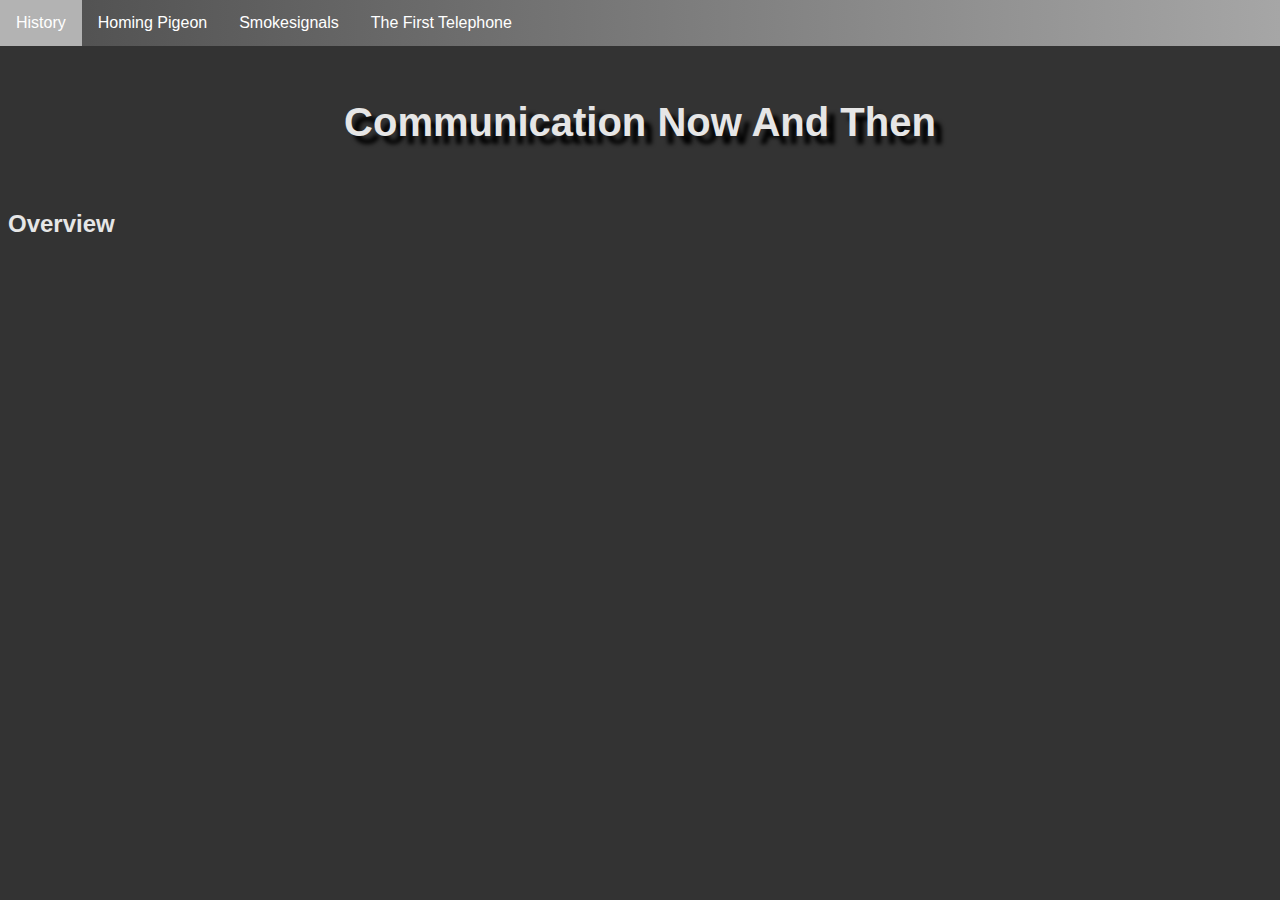
<file: html/index.html>
<!DOCTYPE html>
<html lang="en" dir="ltr">
  <head>
    <meta charset="utf-8">
    <link rel="stylesheet" href="../css/index.css">
    <title>Index</title>
  </head>
  <body>

    <article>
      <h1>Communication Now And Then</h1>
      <br>
      <h2>Overview</h2>

      <nav>
        <ul>
          <li><a href="history.html">History</a></li>
          <li><a href="HomingPigeon.html">Homing Pigeon</a></li>
          <li><a href="Smokesignals.html">Smokesignals</a></li>
          <li><a href="TheFirstTelephone.html">The First Telephone</a></li>
        </ul>
      </nav>
    </article>
  </body>
</html>
</file>
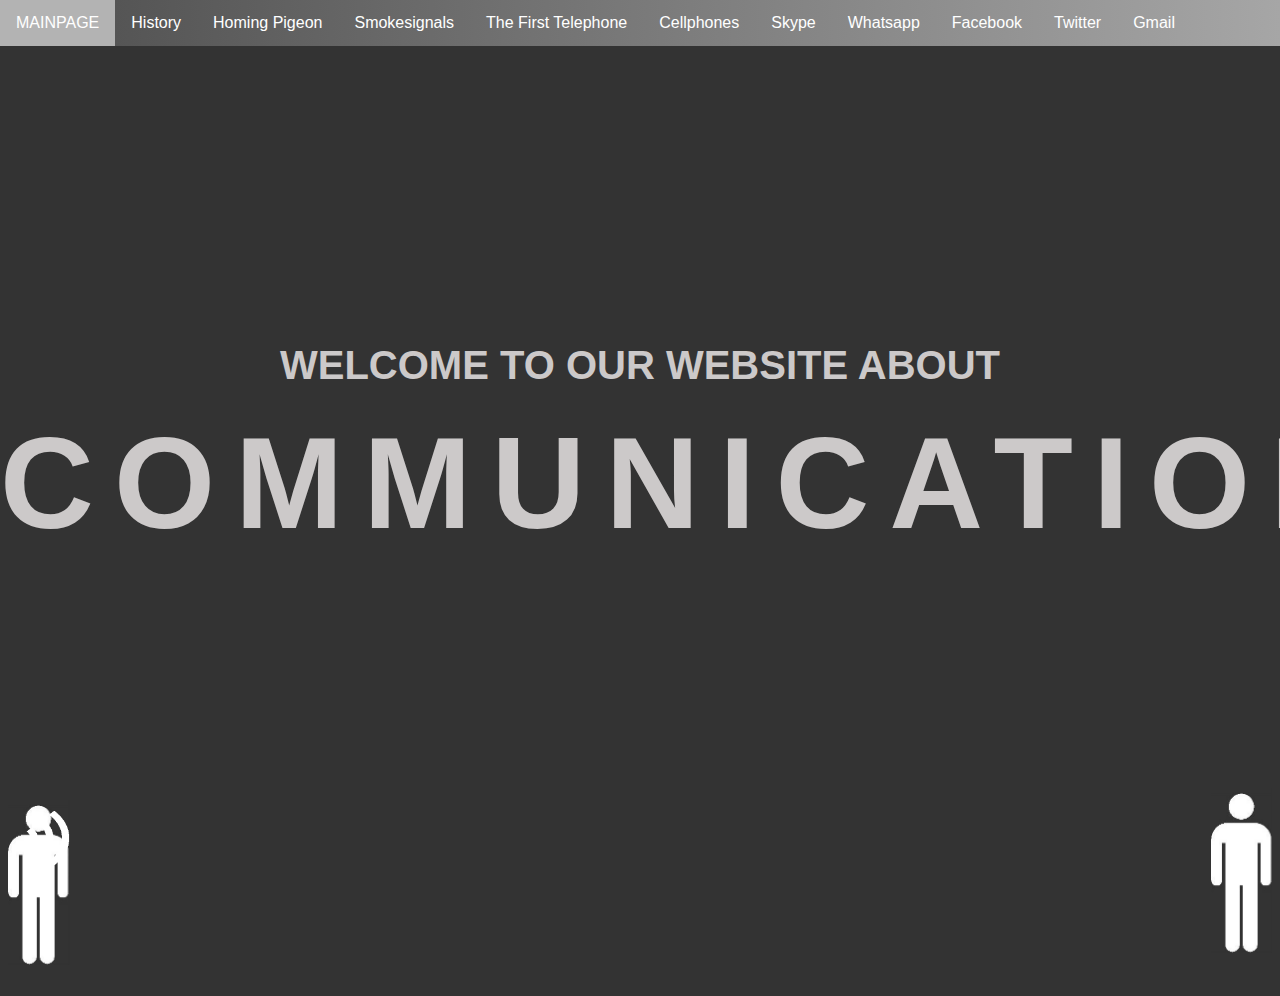
<file: Mainpage.html>
<!DOCTYPE html>
<html lang="en" dir="ltr">
  <head>
    <meta charset="utf-8">
    <link rel="stylesheet" href="css/index.css">
    <title>Comunication</title>
  </head>
  <body>
    <section>
      <ul>
        <li><a href="Mainpage.html">MAINPAGE</a></li>
        <li><a href="html/history.html">History</a></li>
        <li><a href="html/HomingPigeon.html">Homing Pigeon</a></li>
        <li><a href="html/Smokesignals.html">Smokesignals</a></li>
        <li><a href="html/TheFirstTelephone.html">The First Telephone</a></li>
        <li><a href="html/Cellphones.html">Cellphones</a></li>
        <li><a href="html/Skype.html">Skype</a></li>
        <li><a href="html/Whatsapp.html">Whatsapp</a></li>
        <li><a href="html/Facebook.html">Facebook</a></li>
        <li><a href="html/Twitter.html">Twitter</a></li>
        <li><a href="html/Gmail.html">Gmail</a></li>
      </ul>
    </section>
    <section>
      <div class="welcomeText">
        <span class="text1">Welcome to our Website about</span>
        <span class="text2">Communication</span>
      </div>
    </section>
    <section>
      <div class="communication">
        <div><img src="images/Person.jpeg" alt="person" height="164" width="61"></div>
        <div><img src="images/Sound.png"  alt="message" height="60" width="80"></div>
        <div><img src="images/Person.jpeg" alt="person2" height="164" width="61"></div>
      </div>
    </section>
  </body>
</html>
</file>
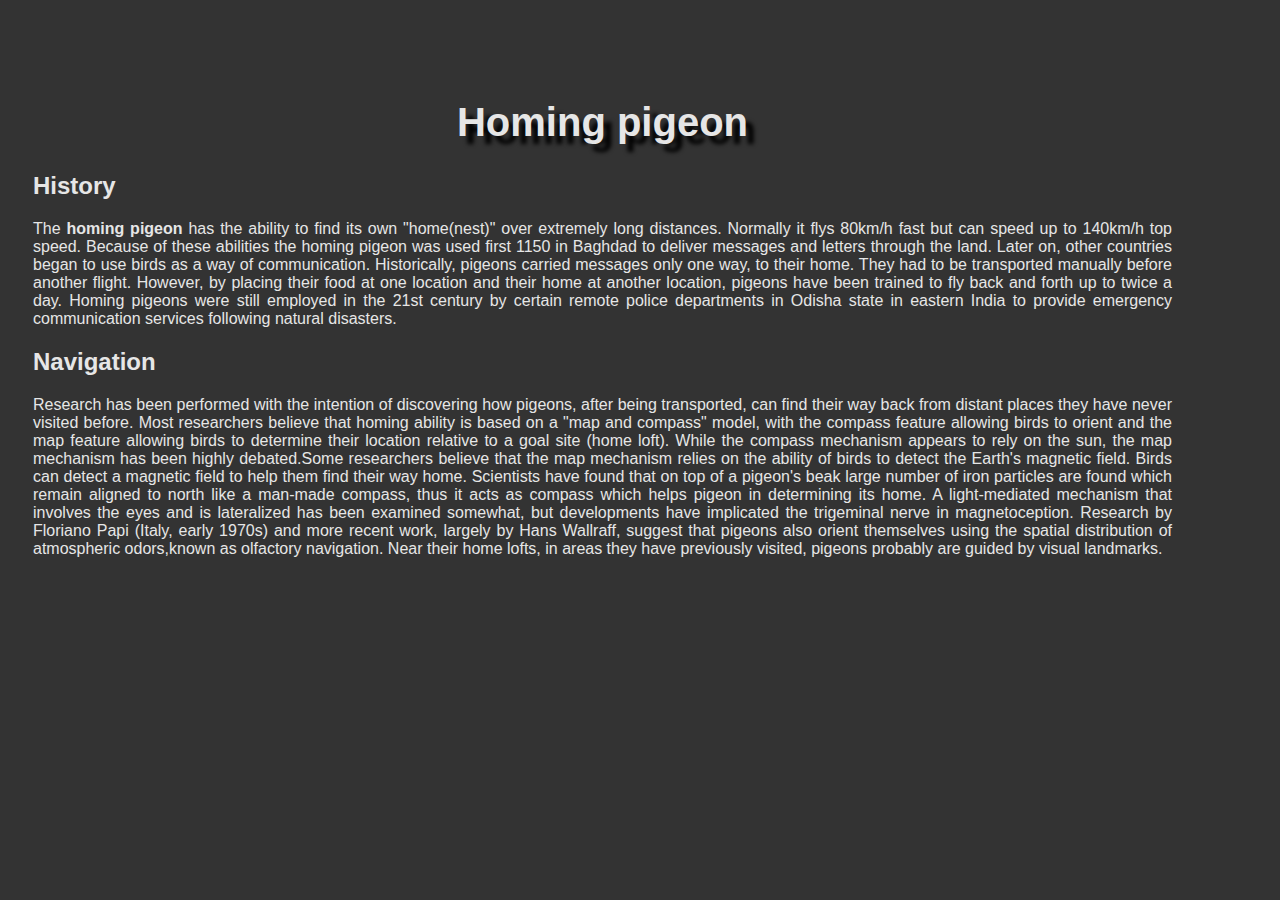
<file: html/brieftaube.html>
<!DOCTYPE html>
<html lang="en" dir="ltr">
  <head>
    <meta charset="utf-8">
    <link rel="stylesheet" href="../css/css-stylesheet.css">
    <title>Homing Pigeon</title>
  </head>
  <body>
    <article>
      <h1>Homing pigeon</h1>
      <section>
        <h2>History</h2>
        <p>The <strong>homing pigeon</strong> has the ability to find its own "home(nest)" over extremely long distances.
          Normally it flys 80km/h fast but can speed up to 140km/h top speed. Because of these abilities the homing pigeon was used first 1150 in Baghdad to deliver
          messages and letters through the land. Later on, other countries began to use birds as a way of communication. Historically, pigeons carried messages only one way,
          to their home. They had to be transported manually before another flight. However, by placing their food at one location and their home at another location, pigeons
          have been trained to fly back and forth up to twice a day. Homing pigeons were still employed in the 21st century by certain remote police departments in Odisha
          state in eastern India to provide emergency communication services following natural disasters.</p>
      </section>

      <section>
        <h2>Navigation</h2>
        <p>Research has been performed with the intention of discovering how pigeons, after being transported, can find their way back from distant places they have never
          visited before. Most researchers believe that homing ability is based on a "map and compass" model, with the compass feature allowing birds to orient and the map
          feature allowing birds to determine their location relative to a goal site (home loft). While the compass mechanism appears to rely on the sun, the map mechanism
          has been highly debated.Some researchers believe that the map mechanism relies on the ability of birds to detect the Earth's magnetic field. Birds can detect
          a magnetic field to help them find their way home. Scientists have found that on top of a pigeon's beak large number of iron particles are found which remain 
          aligned to north like a man-made compass, thus it acts as compass which helps pigeon in determining its home. A light-mediated mechanism that involves the eyes
          and is lateralized has been examined somewhat, but developments have implicated the trigeminal nerve in magnetoception. Research by
          Floriano Papi (Italy, early 1970s) and more recent work, largely by Hans Wallraff, suggest that pigeons also orient themselves using the spatial distribution of
          atmospheric odors,known as olfactory navigation. Near their home lofts, in areas they have previously visited, pigeons probably are guided by visual landmarks.</p>
      </section>
    </article>
  </body>
</html>
</file>
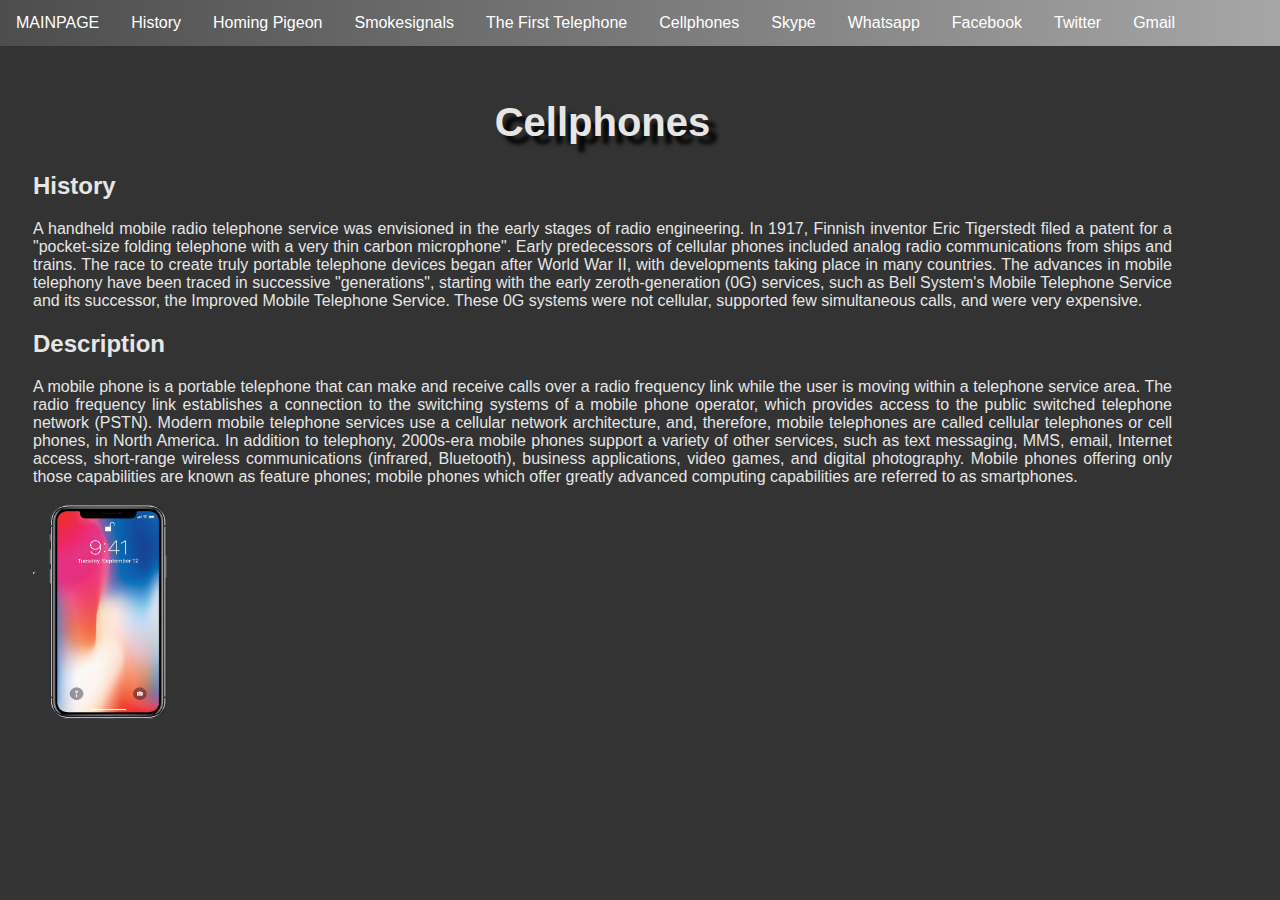
<file: html/Cellphones.html>
<!DOCTYPE html>
<html lang="en" dir="ltr">
  <head>
    <meta charset="utf-8">
    <link rel="stylesheet" href="../css/css-stylesheet.css">
    <title>Cellphones</title>
  </head>
  <body>
    <section>
      <ul>
        <li><a href="../Mainpage.html">MAINPAGE</a></li>
        <li><a href="history.html">History</a></li>
        <li><a href="HomingPigeon.html">Homing Pigeon</a></li>
        <li><a href="Smokesignals.html">Smokesignals</a></li>
        <li><a href="TheFirstTelephone.html">The First Telephone</a></li>
        <li><a href="Cellphones.html">Cellphones</a></li>
        <li><a href="Skype.html">Skype</a></li>
        <li><a href="Whatsapp.html">Whatsapp</a></li>
        <li><a href="Facebook.html">Facebook</a></li>
        <li><a href="Twitter.html">Twitter</a></li>
        <li><a href="Gmail.html">Gmail</a></li>
      </ul>
    </section>
    <article>
      <h1>Cellphones</h1>
      <section>
        <h2>History</h2>
        <p>A handheld mobile radio telephone service was envisioned in the early stages of radio engineering.
          In 1917, Finnish inventor Eric Tigerstedt filed a patent for a "pocket-size folding telephone with
          a very thin carbon microphone". Early predecessors of cellular phones included analog radio communications
          from ships and trains. The race to create truly portable telephone devices began after World War II,
          with developments taking place in many countries. The advances in mobile telephony have been traced
          in successive "generations", starting with the early zeroth-generation (0G) services, such as
          Bell System's Mobile Telephone Service and its successor, the Improved Mobile Telephone Service.
          These 0G systems were not cellular, supported few simultaneous calls, and were very expensive.
        </p>
      </section>
      <section>
        <h2>Description</h2>
        <p>A mobile phone is a portable telephone that can make and receive calls over a radio frequency link while the
          user is moving within a telephone service area. The radio frequency link establishes a connection
          to the switching systems of a mobile phone operator, which provides access to the public switched
          telephone network (PSTN). Modern mobile telephone services use a cellular network architecture,
          and, therefore, mobile telephones are called cellular telephones or cell phones, in North America.
          In addition to telephony, 2000s-era mobile phones support a variety of other services,
          such as text messaging, MMS, email, Internet access, short-range wireless communications
          (infrared, Bluetooth), business applications, video games, and digital photography.
          Mobile phones offering only those capabilities are known as feature phones;
          mobile phones which offer greatly advanced computing capabilities are referred to as smartphones.
        </p>
        <a><img src="../images/Handy.png" alt = "Handy" height="220" width="150"></a>
      </section>
    </article>
  </body>
</html>
</file>
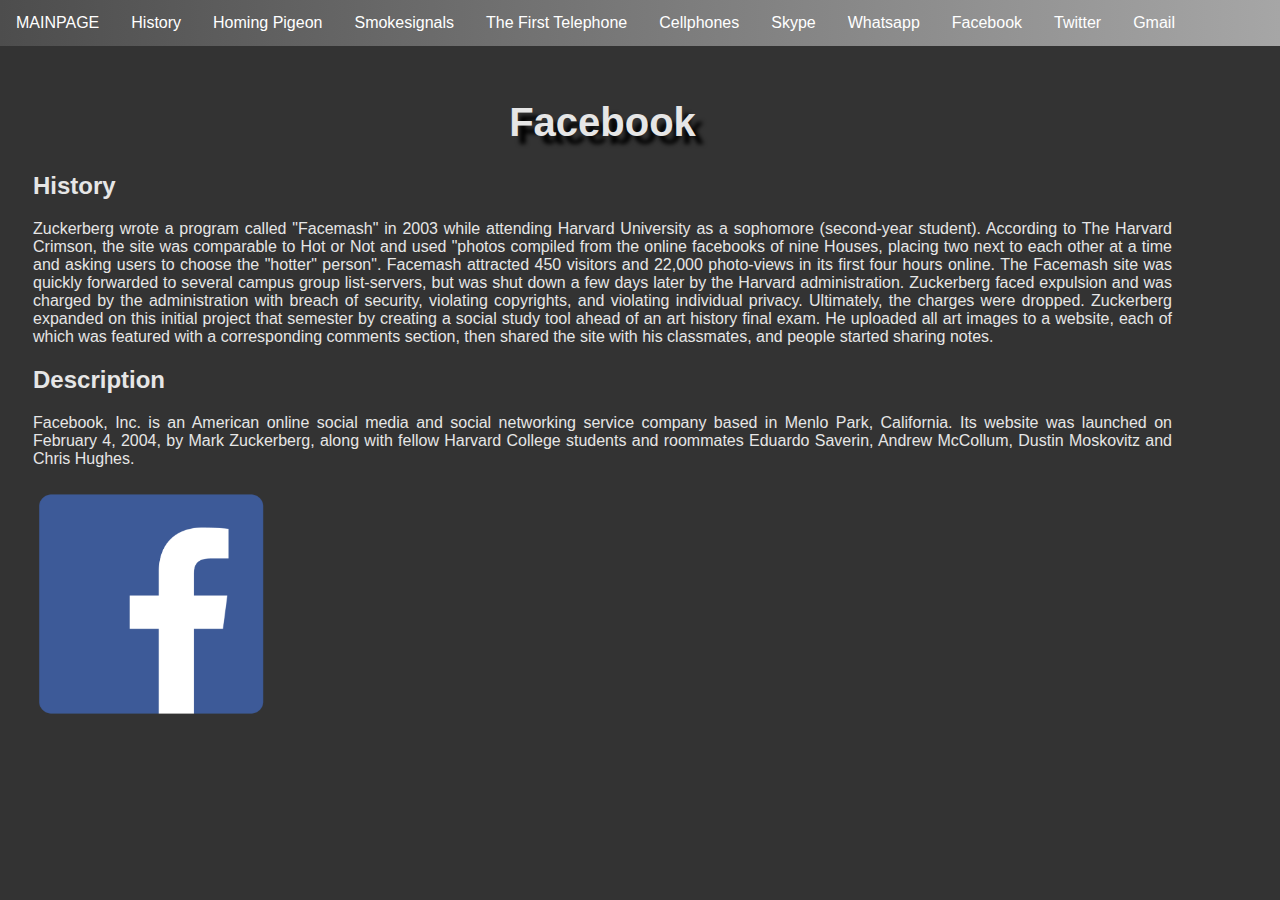
<file: html/Facebook.html>
<!DOCTYPE html>
<html lang="en" dir="ltr">
  <head>
    <meta charset="utf-8">
    <link rel="stylesheet" href="../css/css-stylesheet.css">
    <title>Facebook</title>
  </head>
  <body>
    <section>
      <ul>
        <li><a href="../Mainpage.html">MAINPAGE</a></li>
        <li><a href="history.html">History</a></li>
        <li><a href="HomingPigeon.html">Homing Pigeon</a></li>
        <li><a href="Smokesignals.html">Smokesignals</a></li>
        <li><a href="TheFirstTelephone.html">The First Telephone</a></li>
        <li><a href="Cellphones.html">Cellphones</a></li>
        <li><a href="Skype.html">Skype</a></li>
        <li><a href="Whatsapp.html">Whatsapp</a></li>
        <li><a href="Facebook.html">Facebook</a></li>
        <li><a href="Twitter.html">Twitter</a></li>
        <li><a href="Gmail.html">Gmail</a></li>
      </ul>
    </section>
      <article>
      <h1>Facebook</h1>
      <section>
        <h2>History</h2>
        <p>Zuckerberg wrote a program called "Facemash" in 2003 while attending Harvard University
          as a sophomore (second-year student). According to The Harvard Crimson, the site was comparable
          to Hot or Not and used "photos compiled from the online facebooks of nine Houses, placing two
          next to each other at a time and asking users to choose the "hotter" person". Facemash attracted
          450 visitors and 22,000 photo-views in its first four hours online. The Facemash site was quickly
          forwarded to several campus group list-servers, but was shut down a few days later by the Harvard
          administration. Zuckerberg faced expulsion and was charged by the administration with breach of
          security, violating copyrights, and violating individual privacy. Ultimately, the charges were dropped.
          Zuckerberg expanded on this initial project that semester by creating a social study tool ahead of an
          art history final exam. He uploaded all art images to a website, each of which was featured with a
          corresponding comments section, then shared the site with his classmates, and people started sharing notes.
        </p>
      </section>
      <section>
        <h2>Description</h2>
        <p>
        Facebook, Inc. is an American online social media and social networking service company based in Menlo Park,
        California. Its website was launched on February 4, 2004, by Mark Zuckerberg, along with fellow Harvard
        College students and roommates Eduardo Saverin, Andrew McCollum, Dustin Moskovitz and Chris Hughes.
        </p>
        <a><img src="../images/facebook_logo.png" alt = "Facebook" height="240" width="240"></a>
      </section>
    </article>
  </body>
</html>
</file>
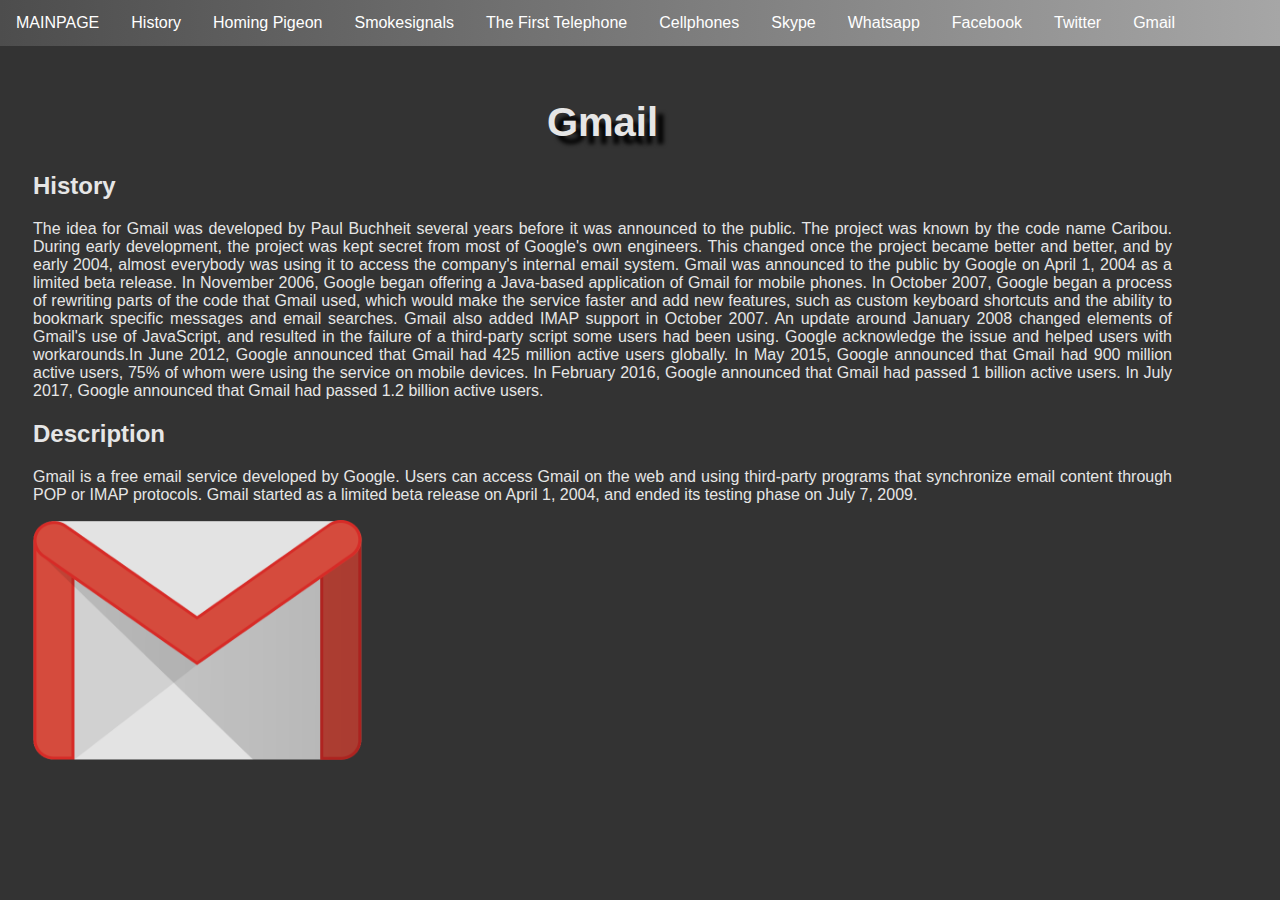
<file: html/Gmail.html>
<!DOCTYPE html>
<html lang="en" dir="ltr">
  <head>
    <meta charset="utf-8">
    <link rel="stylesheet" href="../css/css-stylesheet.css">
    <title>Gmail</title>
  </head>
  <body>
    <section>
      <ul>
        <li><a href="../Mainpage.html">MAINPAGE</a></li>
        <li><a href="history.html">History</a></li>
        <li><a href="HomingPigeon.html">Homing Pigeon</a></li>
        <li><a href="Smokesignals.html">Smokesignals</a></li>
        <li><a href="TheFirstTelephone.html">The First Telephone</a></li>
        <li><a href="Cellphones.html">Cellphones</a></li>
        <li><a href="Skype.html">Skype</a></li>
        <li><a href="Whatsapp.html">Whatsapp</a></li>
        <li><a href="Facebook.html">Facebook</a></li>
        <li><a href="Twitter.html">Twitter</a></li>
        <li><a href="Gmail.html">Gmail</a></li>
      </ul>
    </section>
      <article>
        <h1>Gmail</h1>
        <section>
          <h2>History</h2>
          <p>The idea for Gmail was developed by Paul Buchheit several years before it was announced to the public.
            The project was known by the code name Caribou. During early development, the project was kept
            secret from most of Google's own engineers. This changed once the project became better and better,
            and by early 2004, almost everybody was using it to access the company's internal email system.
            Gmail was announced to the public by Google on April 1, 2004 as a limited beta release.
            In November 2006, Google began offering a Java-based application of Gmail for mobile phones.
            In October 2007, Google began a process of rewriting parts of the code that Gmail used, which would
            make the service faster and add new features, such as custom keyboard shortcuts and the ability to
            bookmark specific messages and email searches. Gmail also added IMAP support in October 2007.
            An update around January 2008 changed elements of Gmail's use of JavaScript, and resulted in the
            failure of a third-party script some users had been using. Google acknowledge the issue and helped
            users with workarounds.In June 2012, Google announced that Gmail had 425 million active users globally.
            In May 2015, Google announced that Gmail had 900 million active users, 75% of whom were using the
            service on mobile devices. In February 2016, Google announced that Gmail had passed 1 billion
            active users. In July 2017, Google announced that Gmail had passed 1.2 billion active users.
          </p>
        </section>
        <section>
          <h2>Description</h2>
          <p>
          Gmail is a free email service developed by Google. Users can access Gmail on the web and using
          third-party programs that synchronize email content through POP or IMAP protocols.
          Gmail started as a limited beta release on April 1, 2004, and ended its testing phase on July 7, 2009.
          </p>
        <a><img src="../images/gmail_logo.png" alt = "Gmail" height="240" width="330"></a>
      </section>
    </article>
  </body>
</html>
</file>
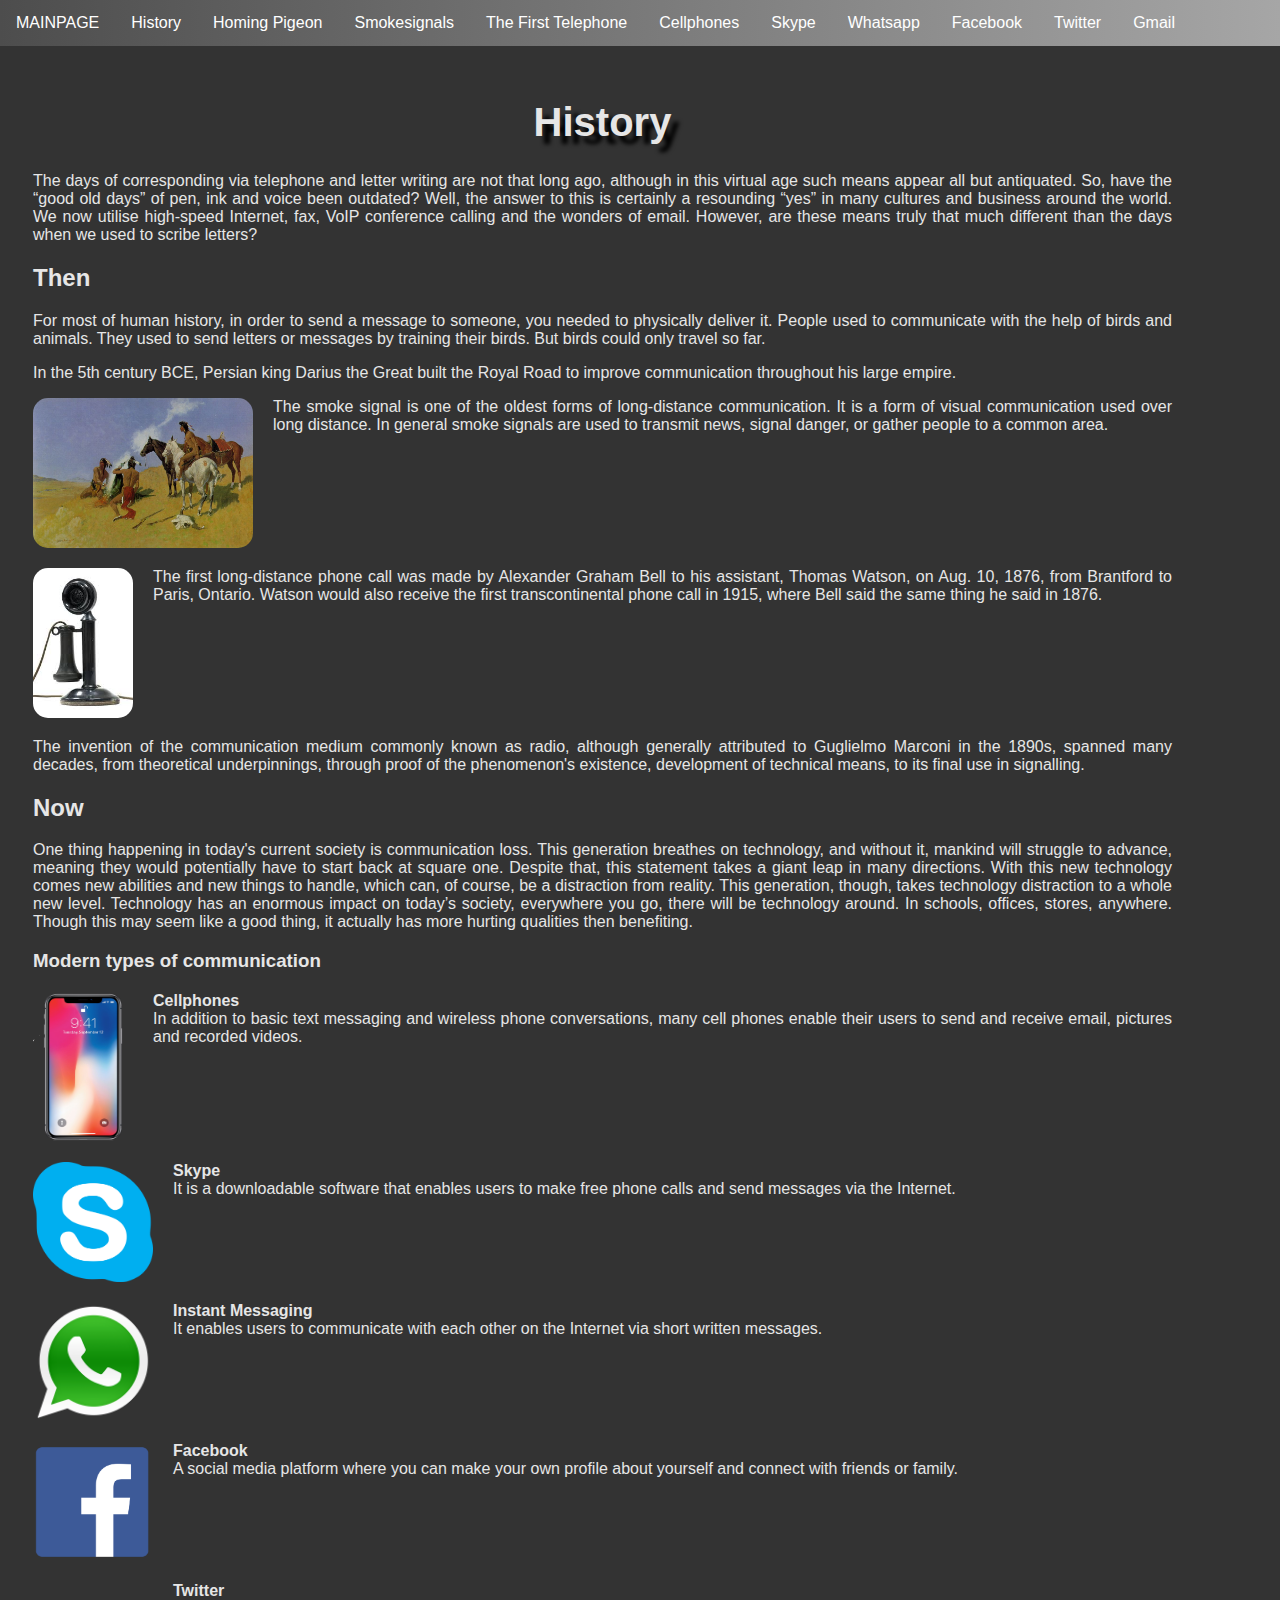
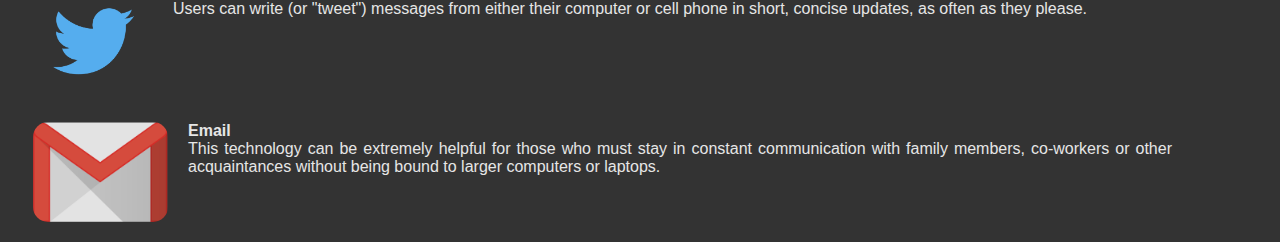
<file: html/history.html>
<!DOCTYPE html>
<html lang="en" dir="ltr">
  <head>
    <meta charset="utf-8">
    <title>Communication</title>
    <link rel="stylesheet" href="../css/css-stylesheet.css">
  </head>
  <body>
    <nav>
     <ul>
       <li><a href="../Mainpage.html">MAINPAGE</a></li>
       <li><a href="history.html">History</a></li>
       <li><a href="HomingPigeon.html">Homing Pigeon</a></li>
       <li><a href="Smokesignals.html">Smokesignals</a></li>
       <li><a href="TheFirstTelephone.html">The First Telephone</a></li>
       <li><a href="Cellphones.html">Cellphones</a></li>
       <li><a href="Skype.html">Skype</a></li>
       <li><a href="Whatsapp.html">Whatsapp</a></li>
       <li><a href="Facebook.html">Facebook</a></li>
       <li><a href="Twitter.html">Twitter</a></li>
       <li><a href="Gmail.html">Gmail</a></li>
     </ul>
   </nav>
    <article>
      <h1>History</h1>
      <p>The days of corresponding via telephone and letter writing are not that long ago,
        although in this virtual age such means appear all but antiquated.
        So, have the “good old days” of pen, ink and voice been outdated?
        Well, the answer to this is certainly a resounding “yes” in many cultures and business around the world.
        We now utilise high-speed Internet, fax, VoIP conference calling and the wonders of email.
        However, are these means truly that much different than the days when we used to scribe letters?
      </p>

      <section>
        <h2>Then</h2>
        <p>
          For most of human history, in order to send a message to someone,
          you needed to physically deliver it. People used to communicate with the help of birds and animals.
          They used to send letters or messages by training their birds.
          But birds could only travel so far.
        </p>
         <p>
           In the 5th century BCE, Persian king Darius the Great built
           the Royal Road to improve communication throughout his large empire.
         </p>

         <p><img src="../images/smoke_signals.jpg" alt = "SmokeSignals" height="150" width="220">
           The smoke signal is one of the oldest forms of long-distance communication.
           It is a form of visual communication used over long distance. In general smoke
           signals are used to transmit news, signal danger, or gather people to a common area.
         </p>

         <p>
           <img src="../images/First-Telephone.jpg" alt = "First Telephone" height="150" width="100">
           The first long-distance phone call was made by Alexander Graham Bell to his assistant,
           Thomas Watson, on Aug. 10, 1876, from Brantford to Paris, Ontario.
           Watson would also receive the first transcontinental phone call in 1915,
           where Bell said the same thing he said in 1876.
         </p>
         <p>
           The invention of the communication medium commonly known as radio, although generally
           attributed to Guglielmo Marconi in the 1890s, spanned many decades, from theoretical
           underpinnings, through proof of the phenomenon's existence, development of technical
           means, to its final use in signalling.
         </p>
       </section>

       <section>
        <h2>Now</h2>
          <p>One thing happening in today's current society is communication loss.
            This generation breathes on technology, and without it, mankind will struggle to advance,
            meaning they would potentially have to start back at square one. Despite that,
            this statement takes a giant leap in many directions. With this new technology comes new
            abilities and new things to handle, which can, of course, be a distraction from reality.
            This generation, though, takes technology distraction to a whole new level.
            Technology has an enormous impact on today’s society, everywhere you go,
            there will be technology around. In schools, offices, stores, anywhere.
            Though this may seem like a good thing, it actually has more hurting qualities then benefiting.
          </p>

          <h3>Modern types of communication</h3>
          <dl>
            <dt><img src="../images/Handy.png" alt = "Handy" height="150" width="100">Cellphones</dt>
              <dd>In addition to basic text messaging and wireless phone conversations,
                  many cell phones enable their users to send and receive email, pictures and recorded videos.
                </dd>

            <dt><img src="../images/skype_logo.png" alt = "Skype" height="120" width="120">Skype</dt>
            <dd>  It is a downloadable software that enables users to make free phone calls and send messages via the Internet.</dd>

            <dt><img src="../images/whatsapp_logo.png" alt = "Whatsapp" height="120" width="120">Instant Messaging</dt>
            <dd>It enables users to communicate with each other on the Internet via short written messages.</dd>

            <dt><img src="../images/facebook_logo.png" alt = "Facebook" height="120" width="120">Facebook</dt>
            <dd>A social media platform where you can make your own profile about yourself and connect with friends or family.</dd>

            <dt><img src="../images/twitter_logo.png" alt = "Twitter" height="120" width="120">Twitter</dt>
            <dd>Users can write (or "tweet") messages from either their computer or
                cell phone in short, concise updates, as often as they please.</dd>

            <dt><img src="../images/gmail_logo.png" alt = "Gmail" height="100" width="135">Email</dt>
            <dd>This technology can be extremely helpful for those who must stay in constant communication with family members,
                co-workers or other acquaintances without being bound to larger computers or laptops.</dd>
          </dl>
    </section>
  </article>
  </body>
</html>
</file>
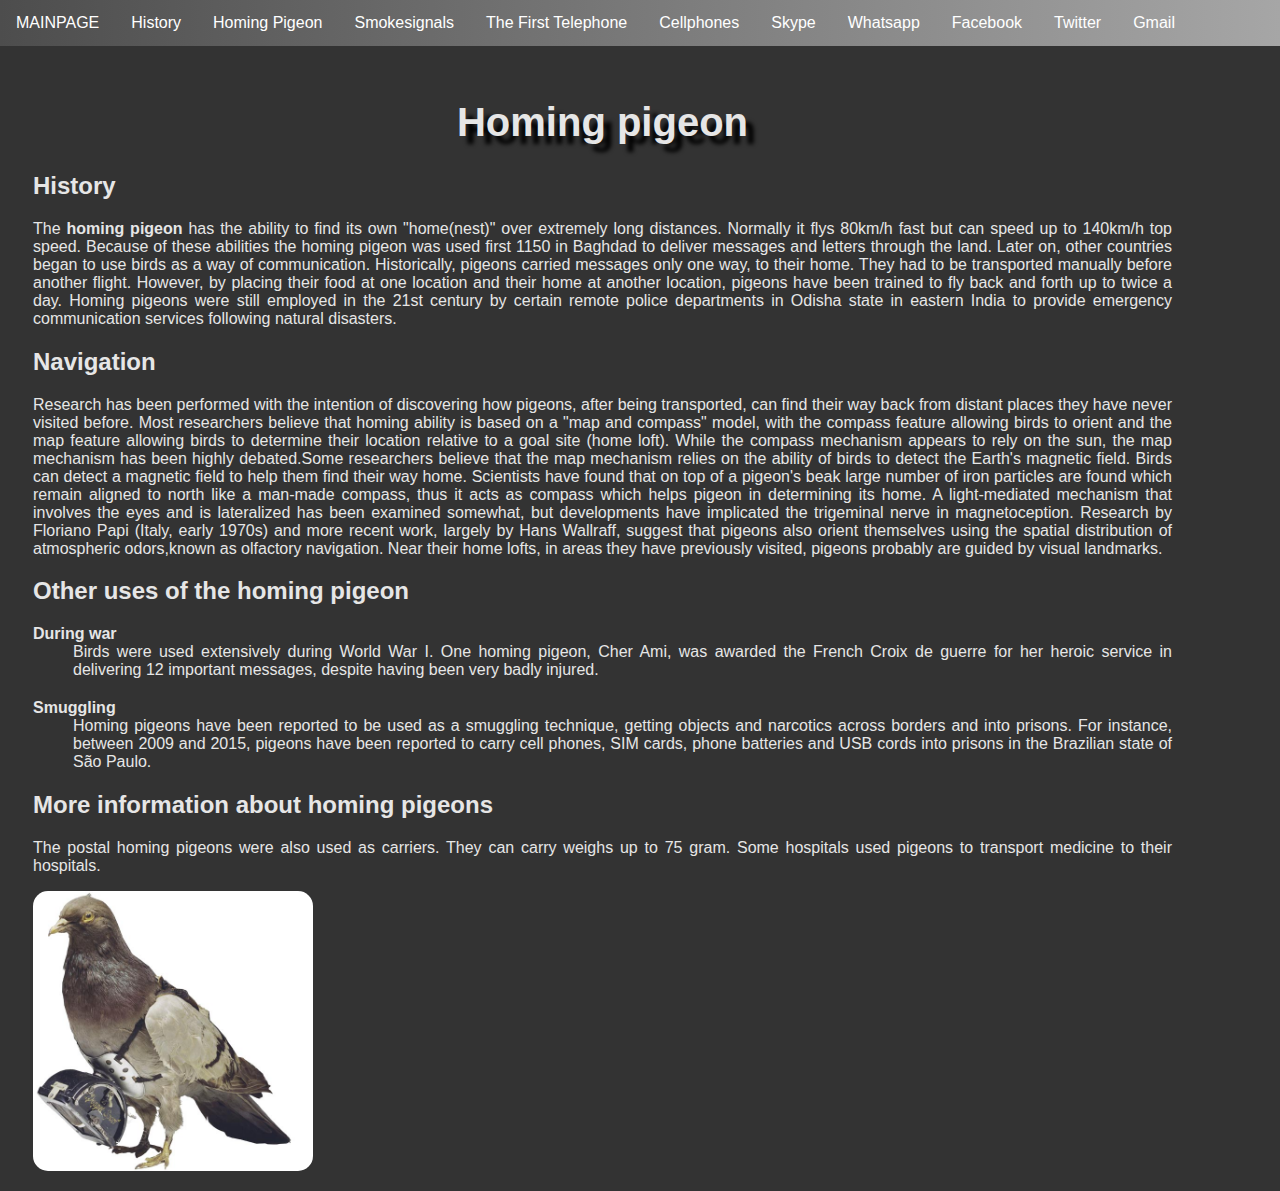
<file: html/HomingPigeon.html>
<!DOCTYPE html>
<html lang="en" dir="ltr">
  <head>
    <meta charset="utf-8">
    <link rel="stylesheet" href="../css/css-stylesheet.css">
    <title>Homing Pigeon</title>
  </head>
  <body>
    <section>
      <ul>
        <li><a href="../Mainpage.html">MAINPAGE</a></li>
        <li><a href="history.html">History</a></li>
        <li><a href="HomingPigeon.html">Homing Pigeon</a></li>
        <li><a href="Smokesignals.html">Smokesignals</a></li>
        <li><a href="TheFirstTelephone.html">The First Telephone</a></li>
        <li><a href="Cellphones.html">Cellphones</a></li>
        <li><a href="Skype.html">Skype</a></li>
        <li><a href="Whatsapp.html">Whatsapp</a></li>
        <li><a href="Facebook.html">Facebook</a></li>
        <li><a href="Twitter.html">Twitter</a></li>
        <li><a href="Gmail.html">Gmail</a></li>
      </ul>
    </section>
      <article>
      <h1>Homing pigeon</h1>
      <section>
        <h2>History</h2>
        <p>The <strong>homing pigeon</strong> has the ability to find its own "home(nest)" over extremely long distances.
          Normally it flys 80km/h fast but can speed up to 140km/h top speed. Because of these abilities the homing pigeon was used first 1150 in Baghdad to deliver
          messages and letters through the land. Later on, other countries began to use birds as a way of communication. Historically, pigeons carried messages only one way,
          to their home. They had to be transported manually before another flight. However, by placing their food at one location and their home at another location, pigeons
          have been trained to fly back and forth up to twice a day. Homing pigeons were still employed in the 21st century by certain remote police departments in Odisha
          state in eastern India to provide emergency communication services following natural disasters.</p>
      </section>

      <section>
        <h2>Navigation</h2>
        <p>Research has been performed with the intention of discovering how pigeons, after being transported, can find their way back from distant places they have never
          visited before. Most researchers believe that homing ability is based on a "map and compass" model, with the compass feature allowing birds to orient and the map
          feature allowing birds to determine their location relative to a goal site (home loft). While the compass mechanism appears to rely on the sun, the map mechanism
          has been highly debated.Some researchers believe that the map mechanism relies on the ability of birds to detect the Earth's magnetic field. Birds can detect
          a magnetic field to help them find their way home. Scientists have found that on top of a pigeon's beak large number of iron particles are found which remain
          aligned to north like a man-made compass, thus it acts as compass which helps pigeon in determining its home. A light-mediated mechanism that involves the eyes
          and is lateralized has been examined somewhat, but developments have implicated the trigeminal nerve in magnetoception. Research by
          Floriano Papi (Italy, early 1970s) and more recent work, largely by Hans Wallraff, suggest that pigeons also orient themselves using the spatial distribution of
          atmospheric odors,known as olfactory navigation. Near their home lofts, in areas they have previously visited, pigeons probably are guided by visual landmarks.</p>

      </section>

      <section>
        <h2>Other uses of the homing pigeon</h2>
        <dl>
          <dt>During war</dt>
            <dd>Birds were used extensively during World War I. One homing pigeon, Cher Ami, was awarded the French Croix de guerre for her heroic service in delivering 12
              important messages, despite having been very badly injured.</dd>
          <dt>Smuggling</dt>
            <dd>Homing pigeons have been reported to be used as a smuggling technique, getting objects and narcotics across borders and into prisons. For instance, between
              2009 and 2015, pigeons have been reported to carry cell phones, SIM cards, phone batteries and USB cords into prisons in the Brazilian state of São Paulo.</dd>
        </dl>
      </section>

      <section>
        <h2>More information about homing pigeons</h2>
        <p>The postal homing pigeons were also used as carriers. They can carry weighs up to 75 gram. Some hospitals used pigeons to transport medicine to their hospitals.</p>
        <a><img src="../images/homing_pigeon.jpg" alt = "Pigeon" height="280" width="280"></a>
      </section>
    </article>
  </body>
</html>
</file>
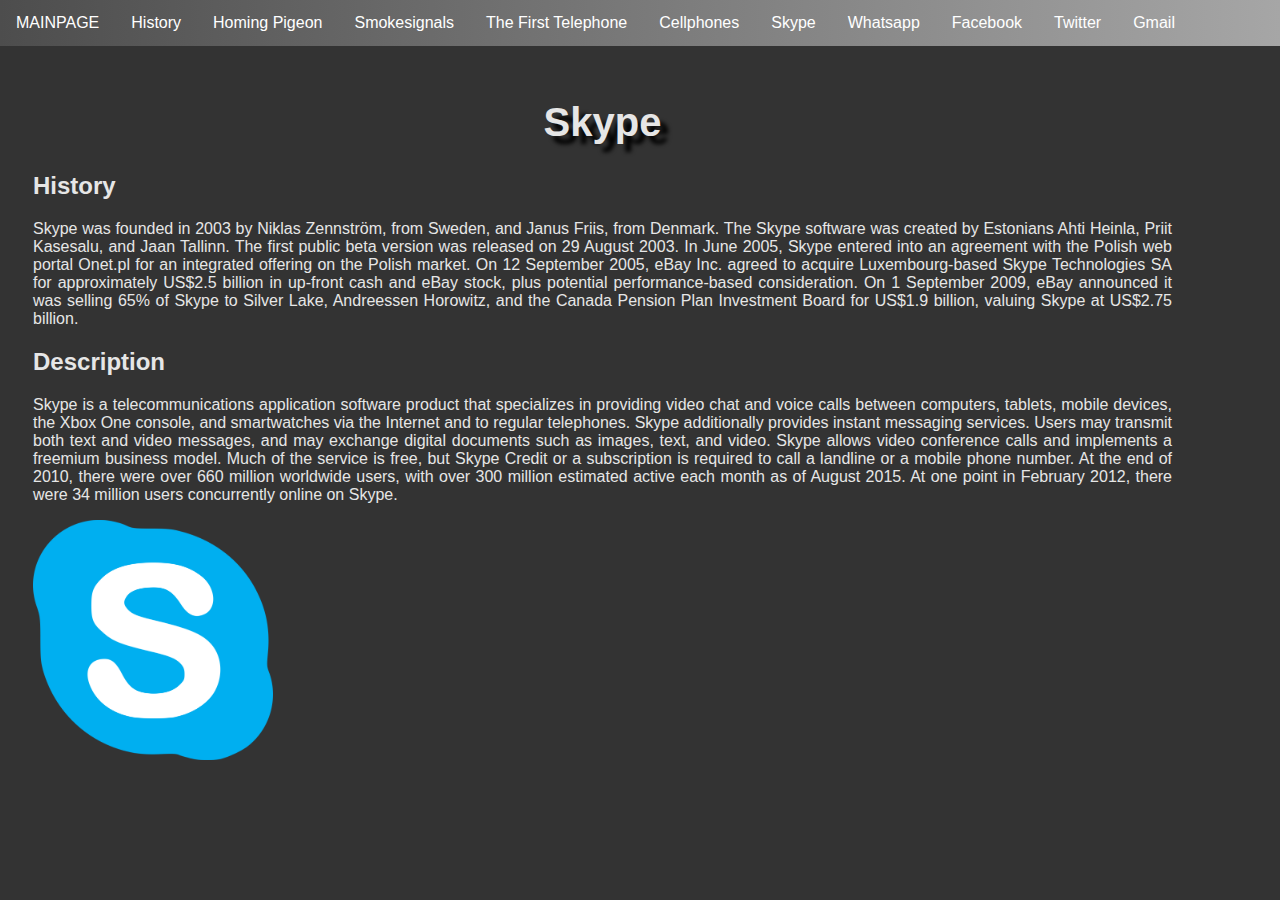
<file: html/Skype.html>
<!DOCTYPE html>
<html lang="en" dir="ltr">
  <head>
    <meta charset="utf-8">
    <link rel="stylesheet" href="../css/css-stylesheet.css">
    <title>Skype</title>
  </head>
  <body>
    <section>
      <ul>
        <li><a href="../Mainpage.html">MAINPAGE</a></li>
        <li><a href="history.html">History</a></li>
        <li><a href="HomingPigeon.html">Homing Pigeon</a></li>
        <li><a href="Smokesignals.html">Smokesignals</a></li>
        <li><a href="TheFirstTelephone.html">The First Telephone</a></li>
        <li><a href="Cellphones.html">Cellphones</a></li>
        <li><a href="Skype.html">Skype</a></li>
        <li><a href="Whatsapp.html">Whatsapp</a></li>
        <li><a href="Facebook.html">Facebook</a></li>
        <li><a href="Twitter.html">Twitter</a></li>
        <li><a href="Gmail.html">Gmail</a></li>
      </ul>
    </section>
      <article>
      <h1>Skype</h1>
      <section>
        <h2>History</h2>
        <p>Skype was founded in 2003 by Niklas Zennström, from Sweden, and Janus Friis, from Denmark.
          The Skype software was created by Estonians Ahti Heinla, Priit Kasesalu, and Jaan Tallinn.
          The first public beta version was released on 29 August 2003. In June 2005, Skype entered into
          an agreement with the Polish web portal Onet.pl for an integrated offering on the Polish market.
          On 12 September 2005, eBay Inc. agreed to acquire Luxembourg-based Skype Technologies SA for approximately
          US$2.5 billion in up-front cash and eBay stock, plus potential performance-based consideration.
          On 1 September 2009, eBay announced it was selling 65% of Skype to Silver Lake, Andreessen Horowitz,
          and the Canada Pension Plan Investment Board for US$1.9 billion, valuing Skype at US$2.75 billion.
        </p>
      </section>
      <section>
        <h2>Description</h2>
        <p>Skype is a telecommunications application software product that specializes in
          providing video chat and voice calls between computers, tablets, mobile devices, the Xbox One console,
          and smartwatches via the Internet and to regular telephones. Skype additionally provides instant
          messaging services. Users may transmit both text and video messages, and may exchange digital
          documents such as images, text, and video. Skype allows video conference calls and
          implements a freemium business model. Much of the service is free, but Skype Credit or
          a subscription is required to call a landline or a mobile phone number. At the end of 2010,
          there were over 660 million worldwide users, with over 300 million estimated active each month as of
          August 2015. At one point in February 2012, there were 34 million users concurrently online on Skype.
        </p>
        <a><img src="../images/skype_logo.png" alt = "Skype" height="240" width="240"></a>
      </section>
    </article>
  </body>
</html>
</file>
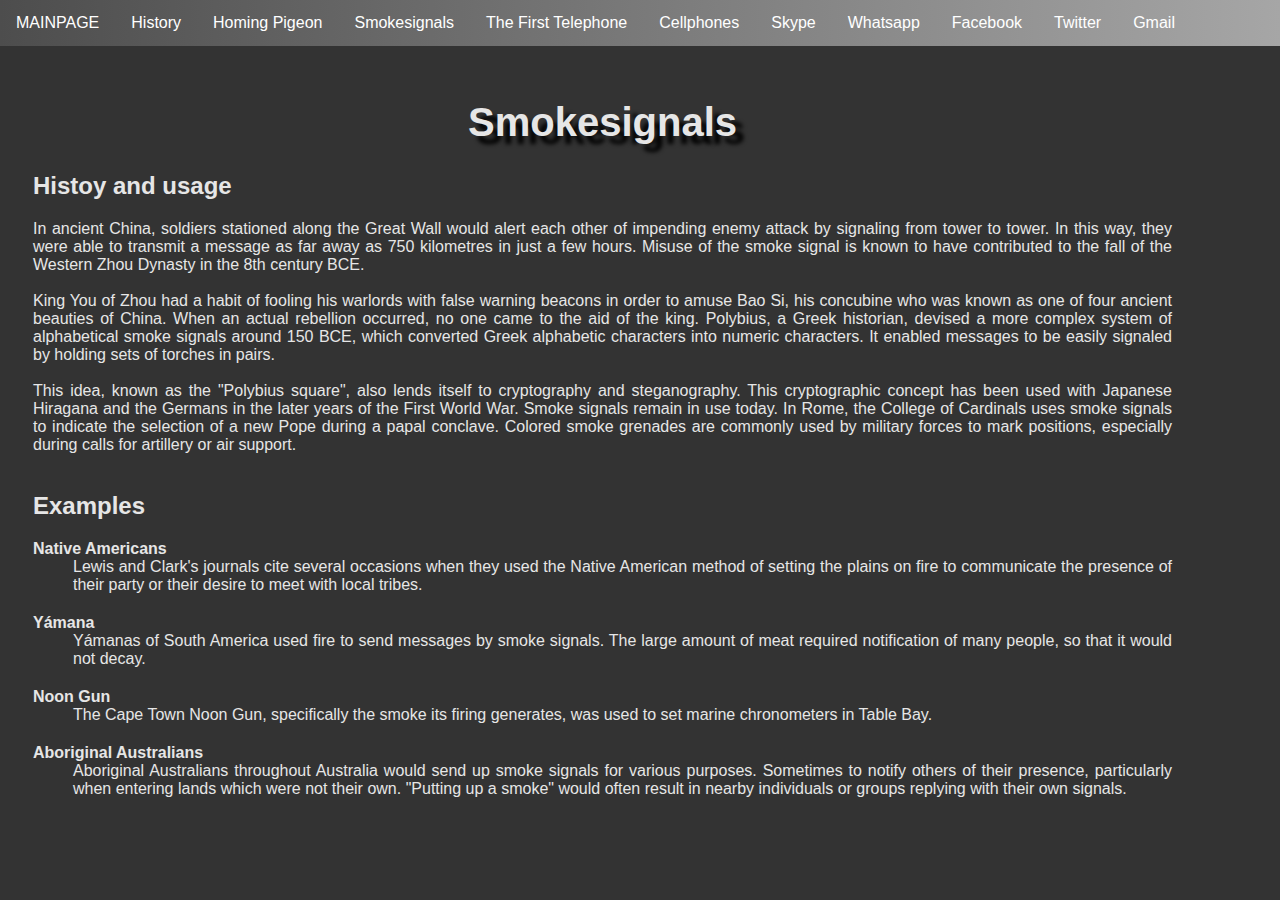
<file: html/Smokesignals.html>
<!DOCTYPE html>
<html lang="en" dir="ltr">
  <head>
    <meta charset="utf-8">
    <link rel="stylesheet" href="../css/css-stylesheet.css">
    <title>Smokesignals</title>
  </head>
  <body>
    <section>
      <ul>
        <li><a href="../Mainpage.html">MAINPAGE</a></li>
        <li><a href="history.html">History</a></li>
        <li><a href="HomingPigeon.html">Homing Pigeon</a></li>
        <li><a href="Smokesignals.html">Smokesignals</a></li>
        <li><a href="TheFirstTelephone.html">The First Telephone</a></li>
        <li><a href="Cellphones.html">Cellphones</a></li>
        <li><a href="Skype.html">Skype</a></li>
        <li><a href="Whatsapp.html">Whatsapp</a></li>
        <li><a href="Facebook.html">Facebook</a></li>
        <li><a href="Twitter.html">Twitter</a></li>
        <li><a href="Gmail.html">Gmail</a></li>
      </ul>
    </section>
    <article>
      <h1>Smokesignals</h1>
      <section>
        <h2>Histoy and usage</h2>

        <p>In ancient China, soldiers stationed along the Great Wall would alert each other of impending enemy attack by
          signaling from tower to tower. In this way, they were able to transmit a message as far away as 750 kilometres in just a few hours.
          Misuse of the smoke signal is known to have contributed to the fall of the Western Zhou Dynasty in the 8th century BCE.<br><br>

          King You of Zhou had a habit of fooling his warlords with false warning beacons in order to amuse Bao Si, his concubine who was
          known as one of four ancient beauties of China. When an actual rebellion occurred, no one came to the aid of the king.
          Polybius, a Greek historian, devised a more complex system of alphabetical smoke signals around 150 BCE, which converted Greek
          alphabetic characters into numeric characters. It enabled messages to be easily signaled by holding sets of torches in pairs.<br><br>

          This idea, known as the "Polybius square", also lends itself to cryptography and steganography. This cryptographic concept has been
          used with Japanese Hiragana and the Germans in the later years of the First World War.
          Smoke signals remain in use today. In Rome, the College of Cardinals uses smoke signals to indicate the selection of a new Pope during a papal conclave.
          Colored smoke grenades are commonly used by military forces to mark positions, especially during calls for artillery or air support.<br><br></p>
        </section>
        <section>
          <h2>Examples</h2>
          <dl>
            <dt>Native Americans</dt>
              <dd>Lewis and Clark's journals cite several occasions when they used the Native American method of setting the plains
              on fire to communicate the presence of their party or their desire to meet with local tribes.</dd>

            <dt>Yámana</dt>
              <dd>Yámanas of South America used fire to send messages by smoke signals. The large
              amount of meat required notification of many people, so that it would not decay.</dd>

            <dt>Noon Gun</dt>
              <dd>The Cape Town Noon Gun, specifically the smoke its firing generates, was used to set marine chronometers in Table Bay.</dd>

            <dt>Aboriginal Australians</dt>
              <dd>Aboriginal Australians throughout Australia would send up smoke signals for various purposes.
                 Sometimes to notify others of their presence, particularly when entering lands which were not their own.
                 "Putting up a smoke" would often result in nearby individuals or groups replying with their own signals.</dd>
        </dl>
      </section>
    </article>
  </body>
</html>
</file>
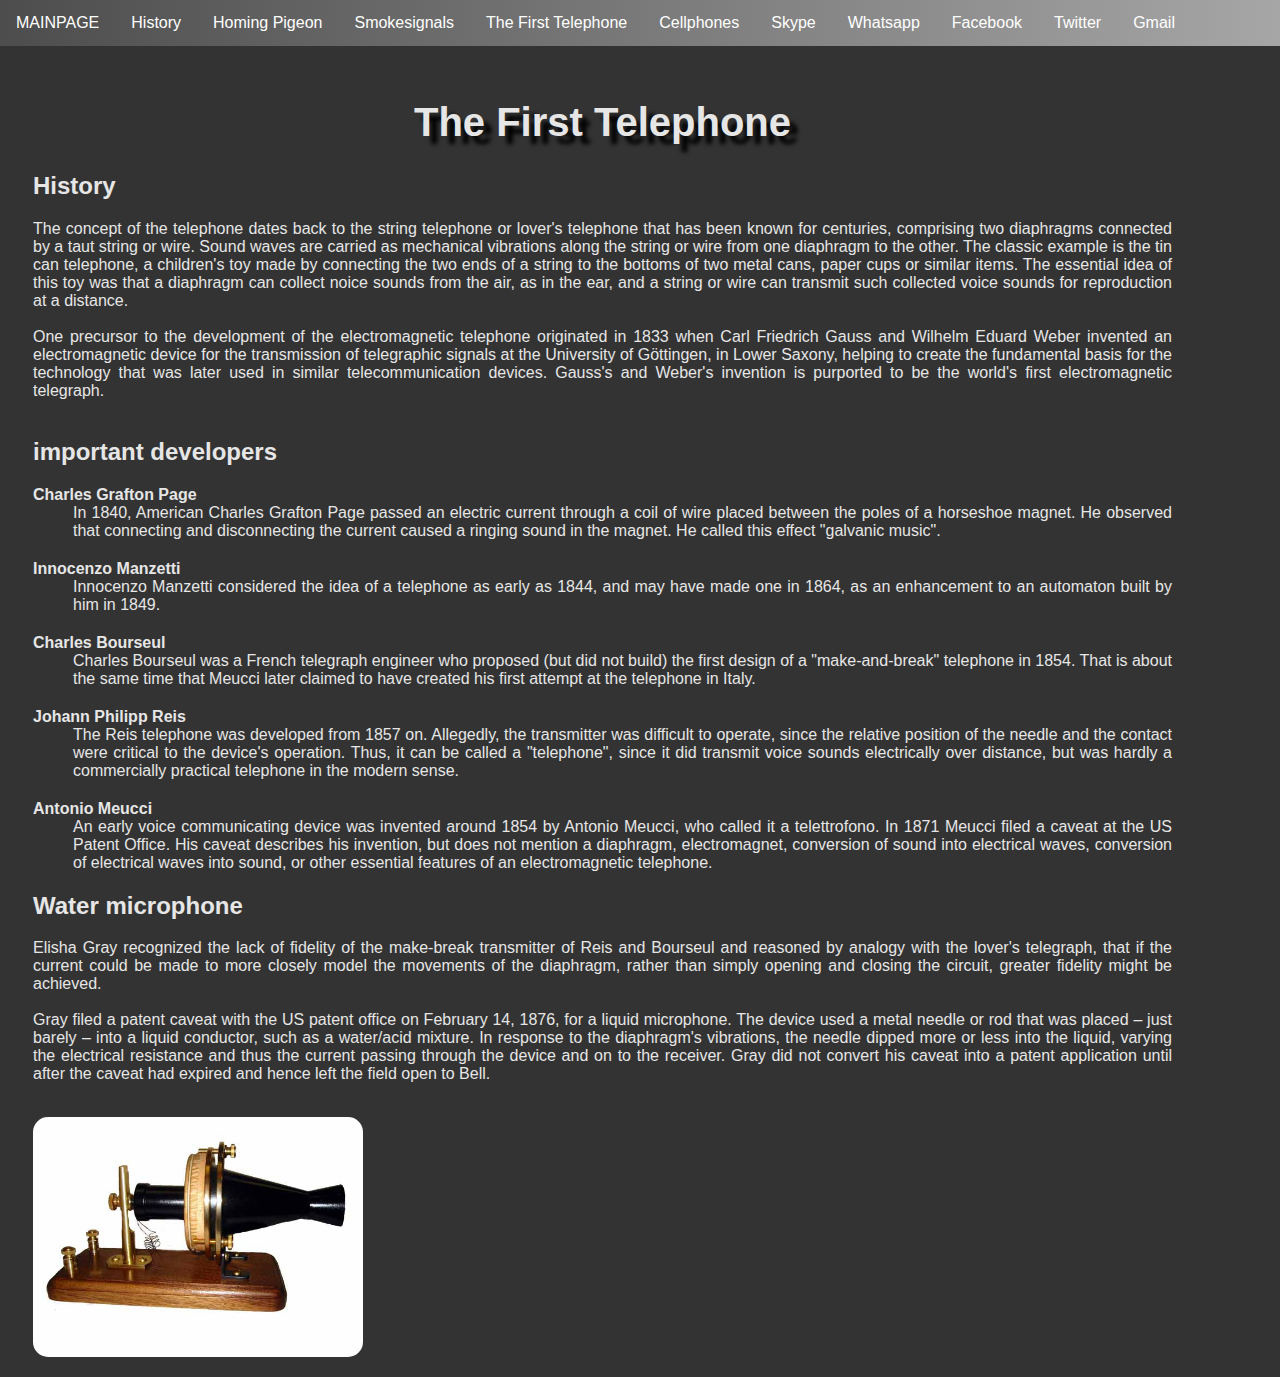
<file: html/TheFirstTelephone.html>
<!DOCTYPE html>
<html lang="en" dir="ltr">
  <head>
    <meta charset="utf-8">
    <link rel="stylesheet" href="../css/css-stylesheet.css">
    <title>The First Telephone</title>
  </head>
  <body>
    <section>
      <ul>
        <li><a href="../Mainpage.html">MAINPAGE</a></li>
        <li><a href="history.html">History</a></li>
        <li><a href="HomingPigeon.html">Homing Pigeon</a></li>
        <li><a href="Smokesignals.html">Smokesignals</a></li>
        <li><a href="TheFirstTelephone.html">The First Telephone</a></li>
        <li><a href="Cellphones.html">Cellphones</a></li>
        <li><a href="Skype.html">Skype</a></li>
        <li><a href="Whatsapp.html">Whatsapp</a></li>
        <li><a href="Facebook.html">Facebook</a></li>
        <li><a href="Twitter.html">Twitter</a></li>
        <li><a href="Gmail.html">Gmail</a></li>
      </ul>
    </section>
      <article>
        <h1>The First Telephone</h1>
        <section>
          <h2>History</h2>
          <p>The concept of the telephone dates back to the string telephone or lover's telephone that has
            been known for centuries, comprising two diaphragms connected by a taut string or wire. Sound waves are
            carried as mechanical vibrations along the string or wire from one diaphragm to the other. The classic
            example is the tin can telephone, a children's toy made by connecting the two ends of a string to the bottoms of
            two metal cans, paper cups or similar items. The essential idea of this toy was that a diaphragm can collect
            noice sounds from the air, as in the ear, and a string or wire can transmit such collected voice sounds for reproduction at a distance.<br><br>

            One precursor to the development of the electromagnetic telephone originated in 1833 when Carl Friedrich Gauss and
            Wilhelm Eduard Weber invented an electromagnetic device for the transmission of telegraphic signals at the University of Göttingen,
            in Lower Saxony, helping to create the fundamental basis for the technology that was later used in similar telecommunication devices.
            Gauss's and Weber's invention is purported to be the world's first electromagnetic telegraph.<br><br></p>
        </section>
        <section>
          <h2>important developers</h2>
          <dl>
            <dt>Charles Grafton Page</dt>
              <dd>In 1840, American Charles Grafton Page passed an electric current through a coil of wire placed between the poles of a horseshoe magnet.
                He observed that connecting and disconnecting the current caused a ringing sound in the magnet. He called this effect "galvanic music".</dd>

            <dt>Innocenzo Manzetti</dt>
              <dd>Innocenzo Manzetti considered the idea of a telephone as early as 1844, and may have made one in 1864, as an enhancement to an automaton built by him in 1849.</dd>

            <dt>Charles Bourseul</dt>
              <dd>Charles Bourseul was a French telegraph engineer who proposed (but did not build) the first design of a "make-and-break" telephone in 1854.
                That is about the same time that Meucci later claimed to have created his first attempt at the telephone in Italy.</dd>

            <dt>Johann Philipp Reis</dt>
              <dd>
                The Reis telephone was developed from 1857 on. Allegedly, the transmitter was difficult to operate, since the relative position
                of the needle and the contact were critical to the device's operation. Thus, it can be called a "telephone", since it did transmit
                voice sounds electrically over distance, but was hardly a commercially practical telephone in the modern sense.</dd>

            <dt>Antonio Meucci</dt>
              <dd>An early voice communicating device was invented around 1854 by Antonio Meucci, who called it a telettrofono.
                In 1871 Meucci filed a caveat at the US Patent Office. His caveat describes his invention,
                but does not mention a diaphragm, electromagnet, conversion of sound into electrical waves, conversion of electrical
                waves into sound, or other essential features of an electromagnetic telephone.</dd>
          </dl>
          </section>
          <section>
            <h2>Water microphone</h2>
            <p>Elisha Gray recognized the lack of fidelity of the make-break transmitter of Reis and Bourseul and reasoned by
              analogy with the lover's telegraph, that if the current could be made to more closely model the movements of the
              diaphragm, rather than simply opening and closing the circuit, greater fidelity might be achieved.<br><br>
              Gray filed a patent caveat with the US patent office on February 14, 1876, for a liquid microphone.
              The device used a metal needle or rod that was placed – just barely – into a liquid conductor, such as a water/acid mixture.
              In response to the diaphragm's vibrations, the needle dipped more or less into the liquid, varying the electrical resistance
              and thus the current passing through the device and on to the receiver. Gray did not convert his caveat into a patent application
              until after the caveat had expired and hence left the field open to Bell.<br><br></p>
              <a><img src="../images/first_telephone3.jpg" alt = "FirstTelephone" height="240" width="330"></a>
          </section>
    </article>
  </body>
</html>
</file>
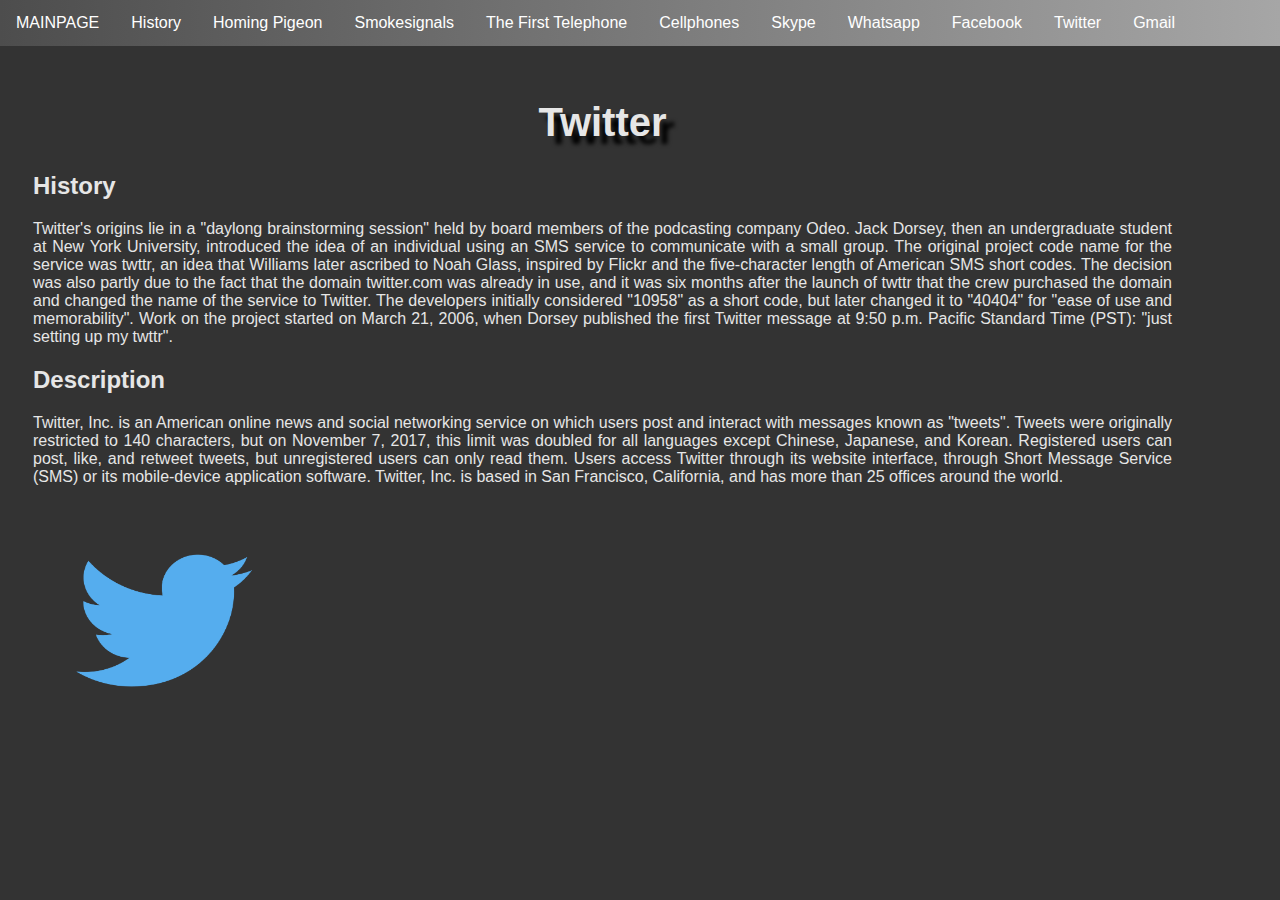
<file: html/Twitter.html>
<!DOCTYPE html>
<html lang="en" dir="ltr">
  <head>
    <meta charset="utf-8">
    <link rel="stylesheet" href="../css/css-stylesheet.css">
    <title>Twitter</title>
  </head>
  <body>
    <section>
      <ul>
        <li><a href="../Mainpage.html">MAINPAGE</a></li>
        <li><a href="history.html">History</a></li>
        <li><a href="HomingPigeon.html">Homing Pigeon</a></li>
        <li><a href="Smokesignals.html">Smokesignals</a></li>
        <li><a href="TheFirstTelephone.html">The First Telephone</a></li>
        <li><a href="Cellphones.html">Cellphones</a></li>
        <li><a href="Skype.html">Skype</a></li>
        <li><a href="Whatsapp.html">Whatsapp</a></li>
        <li><a href="Facebook.html">Facebook</a></li>
        <li><a href="Twitter.html">Twitter</a></li>
        <li><a href="Gmail.html">Gmail</a></li>
      </ul>
    </section>
      <article>
      <h1>Twitter</h1>
      <section>
        <h2>History</h2>
        <p>Twitter's origins lie in a "daylong brainstorming session" held by board members of the
          podcasting company Odeo. Jack Dorsey, then an undergraduate student at New York University,
          introduced the idea of an individual using an SMS service to communicate with a small group.
          The original project code name for the service was twttr, an idea that Williams later
          ascribed to Noah Glass, inspired by Flickr and the five-character length of American SMS
          short codes. The decision was also partly due to the fact that the domain twitter.com was
          already in use, and it was six months after the launch of twttr that the crew purchased the
          domain and changed the name of the service to Twitter. The developers initially considered "10958"
          as a short code, but later changed it to "40404" for "ease of use and memorability". Work on the
          project started on March 21, 2006, when Dorsey published the first Twitter message at 9:50 p.m.
          Pacific Standard Time (PST): "just setting up my twttr".
        </p>
      </section>
      <section>
        <h2>Description</h2>
        <p>
        Twitter, Inc. is an American online news and social networking service on which
        users post and interact with messages known as "tweets". Tweets were originally restricted to
        140 characters, but on November 7, 2017, this limit was doubled for all languages except Chinese,
        Japanese, and Korean. Registered users can post, like, and retweet tweets, but unregistered
        users can only read them. Users access Twitter through its website interface, through Short Message
        Service (SMS) or its mobile-device application software. Twitter, Inc. is based in
        San Francisco, California, and has more than 25 offices around the world.
        </p>
        <a><img src="../images/twitter_logo.png" alt = "Twitter" height="240" width="260"></a>
      </section>
    </article>
  </body>
</html>
</file>
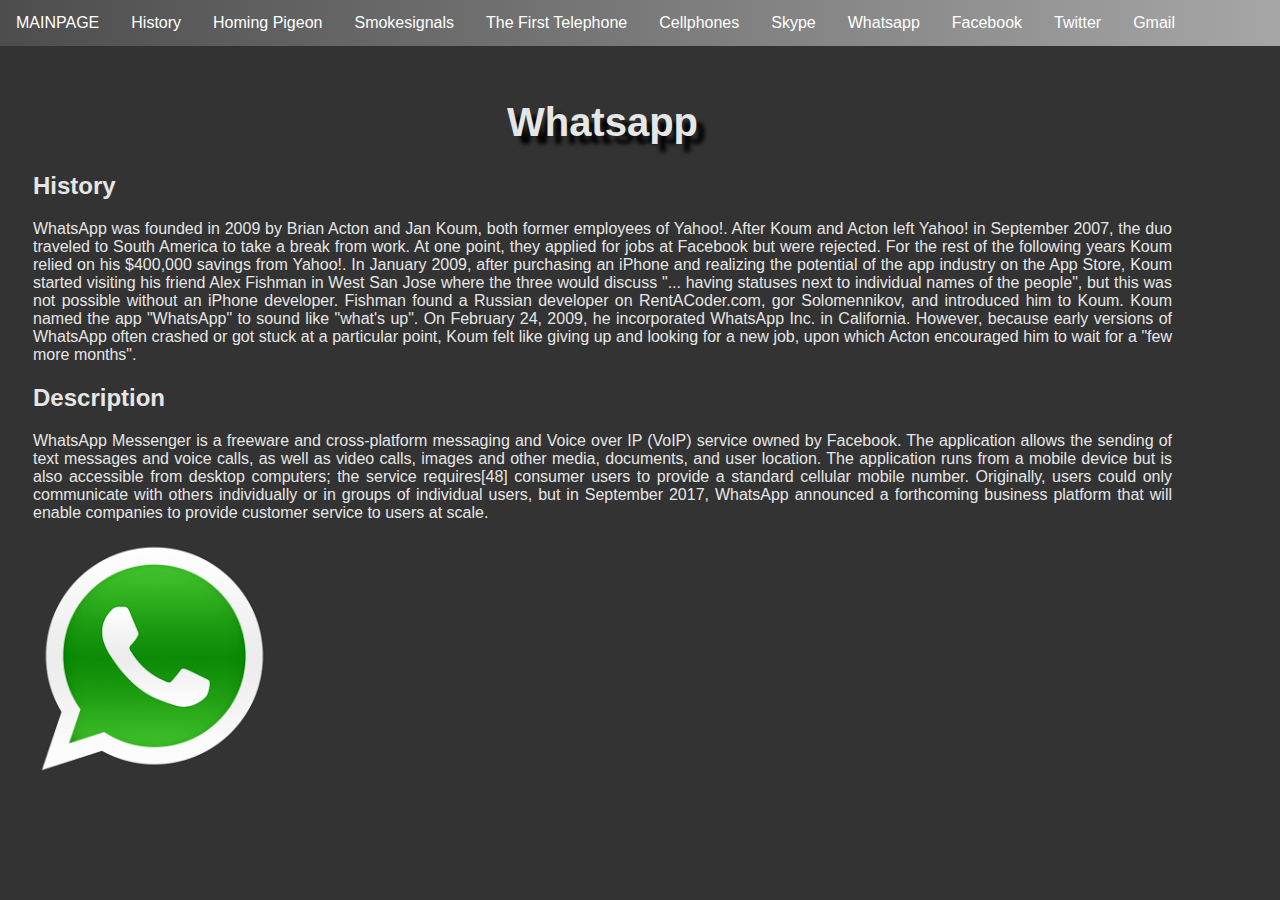
<file: html/Whatsapp.html>
<!DOCTYPE html>
<html lang="en" dir="ltr">
  <head>
    <meta charset="utf-8">
    <link rel="stylesheet" href="../css/css-stylesheet.css">
    <title>Whatsapp</title>
  </head>
  <body>
    <section>
      <ul>
        <li><a href="../Mainpage.html">MAINPAGE</a></li>
        <li><a href="history.html">History</a></li>
        <li><a href="HomingPigeon.html">Homing Pigeon</a></li>
        <li><a href="Smokesignals.html">Smokesignals</a></li>
        <li><a href="TheFirstTelephone.html">The First Telephone</a></li>
        <li><a href="Cellphones.html">Cellphones</a></li>
        <li><a href="Skype.html">Skype</a></li>
        <li><a href="Whatsapp.html">Whatsapp</a></li>
        <li><a href="Facebook.html">Facebook</a></li>
        <li><a href="Twitter.html">Twitter</a></li>
        <li><a href="Gmail.html">Gmail</a></li>
      </ul>
    </section>
      <article>
      <h1>Whatsapp</h1>
      <section>
        <h2>History</h2>
        <p>WhatsApp was founded in 2009 by Brian Acton and Jan Koum, both former employees of Yahoo!.
          After Koum and Acton left Yahoo! in September 2007, the duo traveled to South America to take
          a break from work. At one point, they applied for jobs at Facebook but were rejected.
          For the rest of the following years Koum relied on his $400,000 savings from Yahoo!.
          In January 2009, after purchasing an iPhone and realizing the potential of the app industry
          on the App Store, Koum started visiting his friend Alex Fishman in West San Jose where the three
          would discuss "... having statuses next to individual names of the people", but this was not
          possible without an iPhone developer. Fishman found a Russian developer on RentACoder.com,
          gor Solomennikov, and introduced him to Koum. Koum named the app "WhatsApp" to sound like "what's up".
          On February 24, 2009, he incorporated WhatsApp Inc. in California. However, because early versions of
          WhatsApp often crashed or got stuck at a particular point, Koum felt like giving up and
          looking for a new job, upon which Acton encouraged him to wait for a "few more months".
        </p>
      </section>
      <section>
        <h2>Description</h2>
        <p>
        WhatsApp Messenger is a freeware and cross-platform messaging and Voice over IP (VoIP) service
        owned by Facebook. The application allows the sending of text messages and voice calls, as well
        as video calls, images and other media, documents, and user location. The application runs
        from a mobile device but is also accessible from desktop computers; the service requires[48] consumer
        users to provide a standard cellular mobile number. Originally, users could only communicate with
        others individually or in groups of individual users, but in September 2017, WhatsApp announced a
        forthcoming business platform that will enable companies to provide customer service to users at scale.
        </p>
        <a><img src="../images/whatsapp_logo.png" alt = "Whatsapp" height="240" width="240"></a>
      </section>
    </article>
  </body>
</html>
</file>
<file: css/index.css>
html{
  font-family:arial, "lucida console", sans-serif;
  text-align: justify;
  color: #e6e6e6
}

body {
  background-color: #333333;
}

article {
  clear: left;
}

h1{
  font-size: 40px;
  text-align: center;
  margin-top: 100px;
  text-shadow: 8px 8px 4px #000000;
}

nav {
  margin-bottom: 100px;
}

ul {
  background-color: #aaaaaa;
  list-style-type: none;
  margin: 0;
  overflow: hidden;
  padding: 0;
  position: fixed;
  top: 0;
  right: 0;
  left: 0;
  background-image: linear-gradient(to right, #4d4d4d, #a6a6a6);
}

li {
  float: left;
}

li > a {
  color: white;
  display: block;
  text-align: center;
  padding: 14px 16px;
  text-decoration: none;
}

li > a:hover {
  background-color: #b3b3b3;
}

.welcomeText{
  text-align: center;
  position: absolute;
  top: 50%;
  left: 50%;
  transform: translate(-50%,-50%);
  width: 100%
}

.welcomeText span{
  color: white;
  text-transform: uppercase;
  display: block;
  color: #ccc9c9;
}

.text1{
  font-size: 40px;
  font-weight: 700;
}

.text2{
  font-size: 130px;
  font-weight: 700;
  letter-spacing: 20px;
  margin-top: 20px;
}

.communication{
  margin-top: 800px;
}

.communication div {
  position: sticky;
  bottom: 20%;
}

.communication div:nth-of-type(1) {
  margin-top: -100;
}

.communication div:nth-of-type(2) {
  height: 20px;
  width: 20px;
  animation-name: message;
  animation-duration: 3s;
  animation-iteration-count: infinite;
  animation-timing-function: ease-in-out;
  position: relative;
  top: -160px;
}

.communication div:nth-of-type(3){
  float: right;
  position: relative;
  margin-top: -200px;
}

@keyframes message {
  from {left: 5%;}
  to {left: 90%;}
}
</file>
<file: css/css-stylesheet.css>
html{
  font-family:arial, "lucida console", sans-serif;
  text-align: justify;
  color: #e6e6e6
}

body {
  background-color: #333333;
}

article {
  clear: left;
}

h1{
  font-size: 40px;
  text-align: center;
  margin-top: 100px;
  text-shadow: 8px 8px 4px #000000;
}

p {
  clear: left;
}

dl > dt{
  margin-top: 20px;
  font-weight: 700;
  clear: left;
}

nav {
  margin-bottom: 100px;
}

ul {
  background-color: #aaaaaa;
  list-style-type: none;
  margin: 0;
  overflow: hidden;
  padding: 0;
  position: fixed;
  top: 0;
  right: 0;
  left: 0;
  background-image: linear-gradient(to right, #4d4d4d, #a6a6a6);
}

li {
  float: left;
}

li a {
  color: white;
  display: block;
  text-align: center;
  padding: 14px 16px;
  text-decoration: none;
}

img {
  float: left;
  margin-right: 20px;
  margin-bottom: 20px;
  border-radius: 15px;
}

article {
  margin-left: 25px;
  margin-right: 100px;
}
</file>
